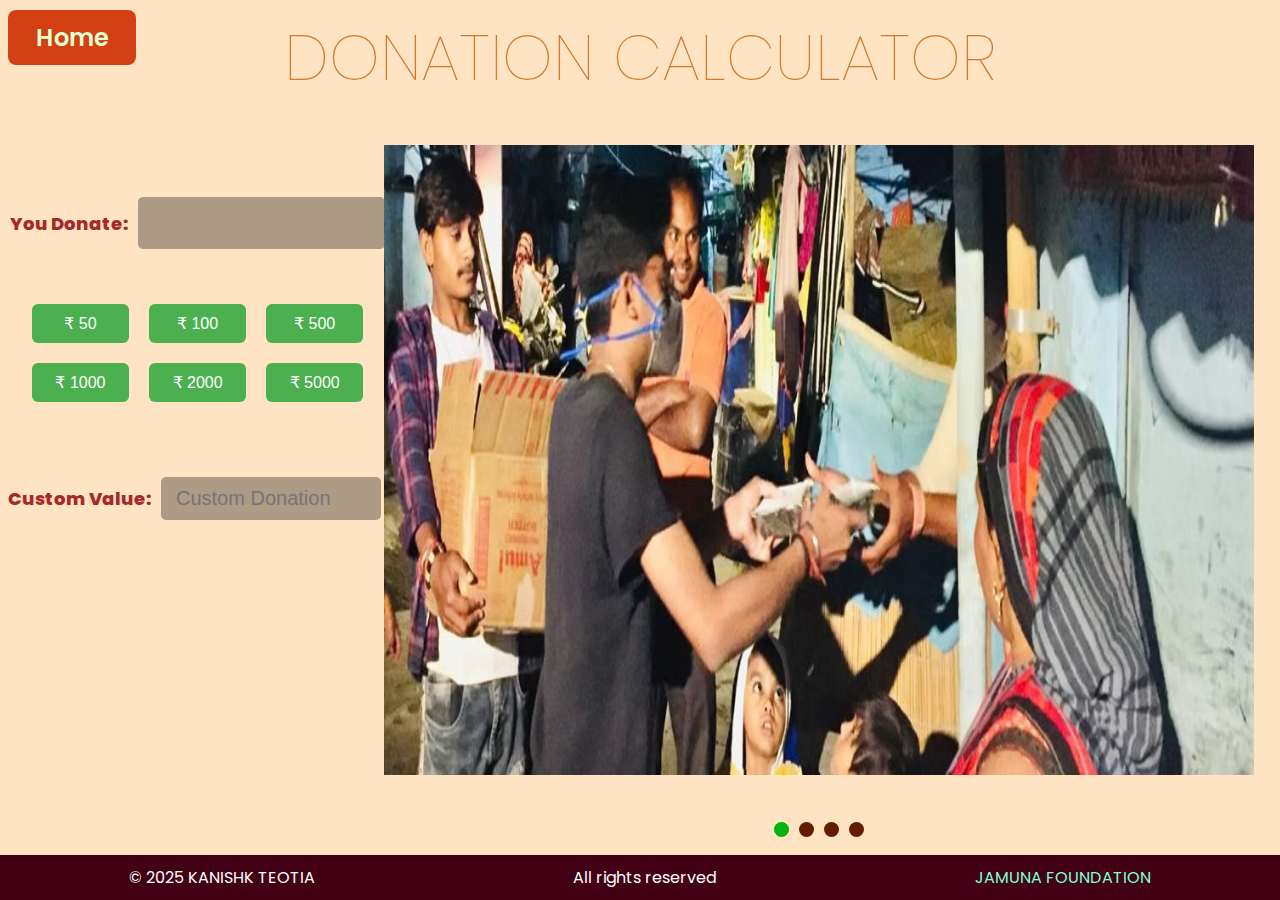
<file: Task3_Donation_Calculator/calc.html>
<!DOCTYPE html>
<html lang="en">
  <head>
    <meta charset="UTF-8" />
    <meta name="viewport" content="width=device-width, initial-scale=1.0" />
    <title>Donation Calculator</title>
    <link rel="stylesheet" href="./style.css" />
    <link rel="stylesheet" href="./calc.css" />
  </head>
  <body>
    <div class="background"></div>
    <div class="home"><a href="home.html" id="home-link">Home</a></div>
    <h1 id="header">DONATION CALCULATOR</h1>
    <div class="container">
      <div class="text-container">
        <div id="input-field">
          <div class="text">
            <div>You Donate:</div>
            <div id="input"></div>
          </div>
          <div class="button-container">
            <button class="button" id="50">₹ 50</button>
            <button class="button" id="100">₹ 100</button>
            <button class="button" id="500">₹ 500</button>
            <button class="button" id="1000">₹ 1000</button>
            <button class="button" id="2000">₹ 2000</button>
            <button class="button" id="5000">₹ 5000</button>
          </div>
          <div class="custom-input">
            <div>Custom Value:</div>
            <input id="custom-in" type="text" placeholder="Custom Donation" />
          </div>
          <div id="error-message">Minimum donation is ₹ 50!</div>
        </div>
        <div id="output-field">
          <div id="carousel-1"></div>
          <div id="carousel-2"></div>
          <div id="carousel-3"></div>
          <div id="carousel-4"></div>
        </div>
      </div>
      <div class="img-container">
        <div class="carousel">
          <img id="hunger" alt="food" src="./assets/food_drop.png" />
          <img id="health" alt="health" src="./assets/health_clinic.png" />
          <img id="teach" alt="education" src="./assets/education_drop.png" />
          <img id="forest" alt="forests" src="./assets/forests.png" />
        </div>
      </div>
      <div class="carousel-controls">
        <button title="Hunger" class="dot active"></button>
        <button title="Health" class="dot"></button>
        <button title="Education" class="dot"></button>
        <button title="Forests" class="dot"></button>
      </div>
    </div>
    <footer id="footer">
      <div>© 2025 KANISHK TEOTIA</div>
      <div>All rights reserved</div>
      <a href="https://jamunafoundation.com" target="_blank" rel="noopener">
        JAMUNA FOUNDATION
      </a>
    </footer>
  </body>
  <script src="./calc.js"></script>
</html>
</file>
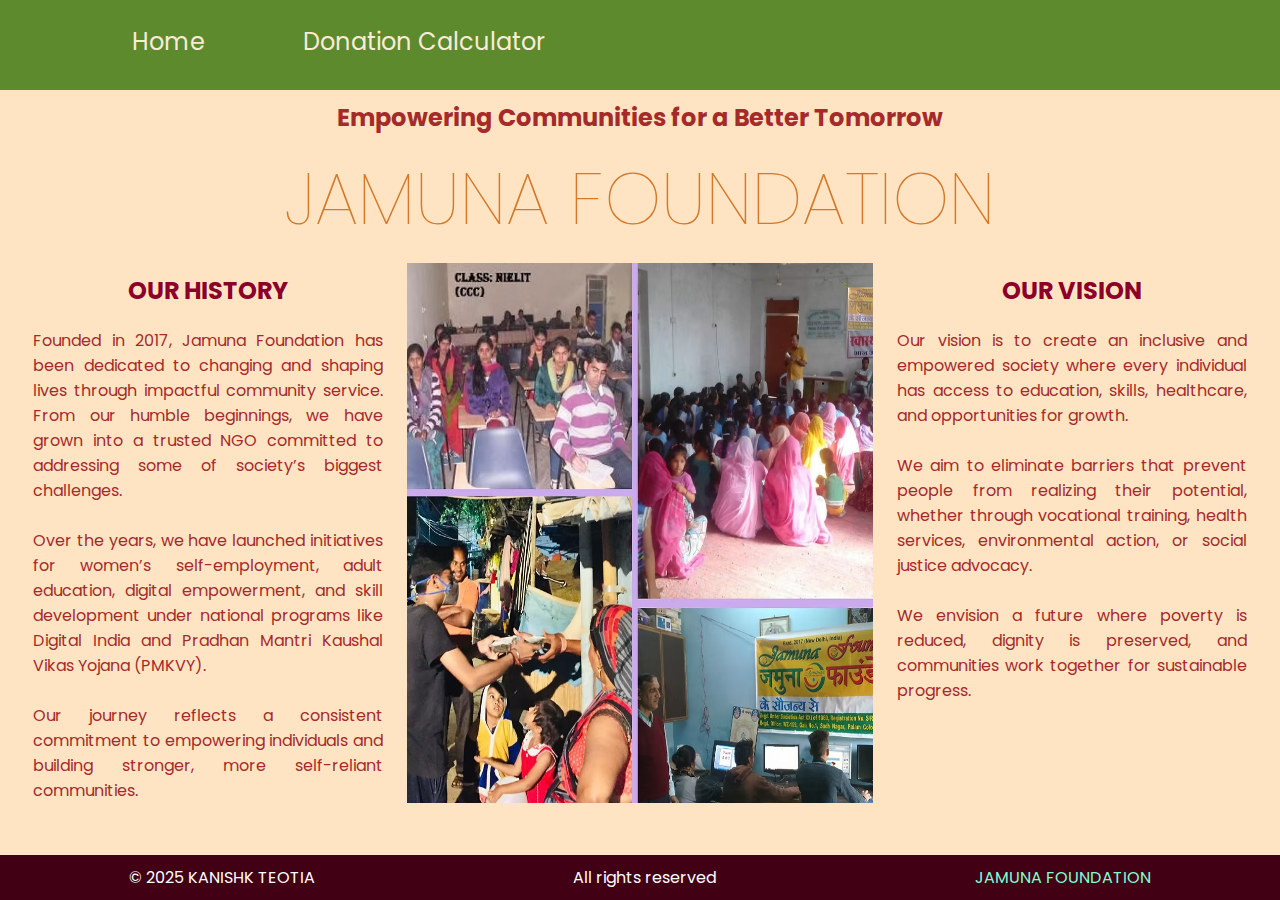
<file: Task3_Donation_Calculator/home.html>
<!DOCTYPE html>
<html lang="en">
  <head>
    <meta charset="UTF-8" />
    <meta name="viewport" content="width=device-width, initial-scale=1.0" />
    <title>Donation Calculator</title>
    <link rel="stylesheet" href="./style.css" />
    <link rel="stylesheet" href="./home.css" />
  </head>
  <body>
    <nav>
      <ul>
        <li><a href="home.html" id="home-link">Home</a></li>
        <li><a href="calc.html">Donation Calculator</a></li>
      </ul>
    </nav>

    <h2 id="second-header">Empowering Communities for a Better Tomorrow</h2>
    <h1 id="header">JAMUNA FOUNDATION</h1>
    <div class="container">
      <div id="paragraph-container">
        <div class="partition">
          <h2>OUR HISTORY</h2>
          <p id="paragraph">
            Founded in 2017, Jamuna Foundation has been dedicated to changing
            and shaping lives through impactful community service. From our
            humble beginnings, we have grown into a trusted NGO committed to
            addressing some of society’s biggest challenges.<br /><br />
            Over the years, we have launched initiatives for women’s
            self-employment, adult education, digital empowerment, and skill
            development under national programs like Digital India and Pradhan
            Mantri Kaushal Vikas Yojana (PMKVY).<br /><br />
            Our journey reflects a consistent commitment to empowering
            individuals and building stronger, more self-reliant communities.
          </p>
        </div>
        <div class="division">
          <div class="img-scroll">
            <img alt="donation" src="./assets/collage.png" />
            <img alt="teaching" src="./assets/teaching.png" />
          </div>
        </div>
        <div class="partition">
          <h2>OUR VISION</h2>
          <p id="paragraph">
            Our vision is to create an inclusive and empowered society where
            every individual has access to education, skills, healthcare, and
            opportunities for growth. <br /><br />
            We aim to eliminate barriers that prevent people from realizing
            their potential, whether through vocational training, health
            services, environmental action, or social justice advocacy.
            <br /><br />
            We envision a future where poverty is reduced, dignity is preserved,
            and communities work together for sustainable progress.
          </p>
        </div>
      </div>
    </div>
    <footer id="footer">
      <div>© 2025 KANISHK TEOTIA</div>
      <div>All rights reserved</div>
      <a href="https://jamunafoundation.com" target="_blank" rel="noopener">
        JAMUNA FOUNDATION
      </a>
    </footer>
  </body>
</html>
</file>
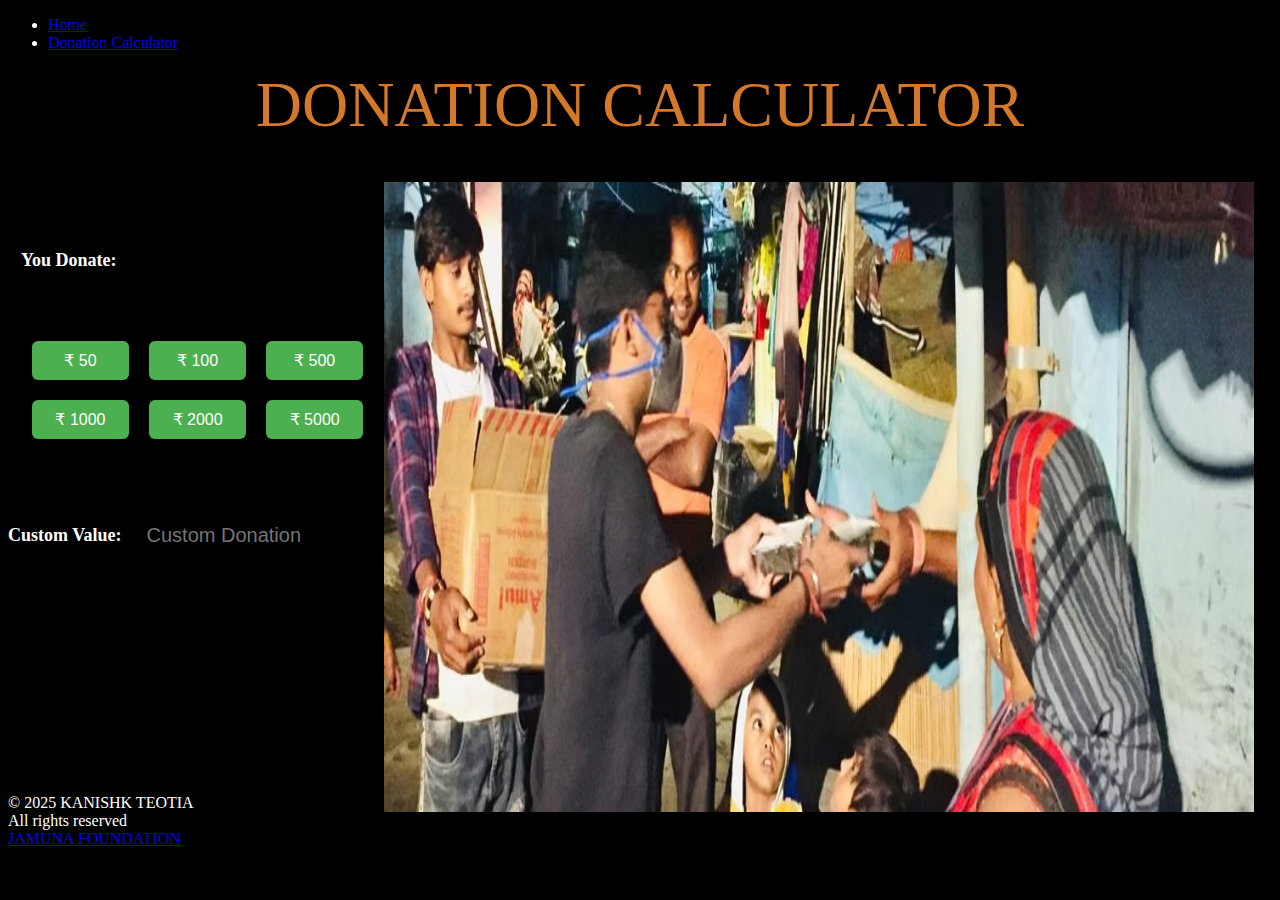
<file: Level1/Task3_Donation_Calculator/calc.html>
<!DOCTYPE html>
<html lang="en">
  <head>
    <meta charset="UTF-8" />
    <meta name="viewport" content="width=device-width, initial-scale=1.0" />
    <title>Donation Calculator</title>
    <link rel="stylesheet" href="./style.css" />
    <link rel="stylesheet" href="./calc.css" />
  </head>
  <body>
    <div class="background"></div>
    <nav>
      <ul>
        <li><a href="home.html" id="home-link">Home</a></li>
        <li><a href="calc.html">Donation Calculator</a></li>
      </ul>
    </nav>
    <h1 id="header">DONATION CALCULATOR</h1>
    <div class="container">
      <div class="text-container">
        <div id="input-field">
          <div class="text">
            <div>You Donate:</div>
            <div id="input"></div>
          </div>
          <div class="button-container">
            <button class="button" id="50">₹ 50</button>
            <button class="button" id="100">₹ 100</button>
            <button class="button" id="500">₹ 500</button>
            <button class="button" id="1000">₹ 1000</button>
            <button class="button" id="2000">₹ 2000</button>
            <button class="button" id="5000">₹ 5000</button>
          </div>
          <div class="custom-input">
            <div>Custom Value:</div>
            <input id="custom-in" type="text" placeholder="Custom Donation" />
          </div>
        </div>
        <div id="output-field">
          <div id="carousel-1"></div>
          <div id="carousel-2"></div>
          <div id="carousel-3"></div>
          <div id="carousel-4"></div>
        </div>
      </div>
      <div class="img-container">
        <div class="carousel">
          <img id="hunger" alt="food" src="./assets/food_drop.png" />
          <img id="health" alt="health" src="./assets/health_clinic.png" />
          <img id="teach" alt="education" src="./assets/education_drop.png" />
          <img id="forest" alt="forests" src="./assets/forests.png" />
        </div>
      </div>
    </div>
    <footer id="footer">
      <div>© 2025 KANISHK TEOTIA</div>
      <div>All rights reserved</div>
      <a href="https://jamunafoundation.com" target="_blank" rel="noopener">
        JAMUNA FOUNDATION
      </a>
    </footer>
  </body>
  <script src="./calc.js"></script>
</html>
</file>
<file: Task3_Donation_Calculator/style.css>
@import url("https://fonts.googleapis.com/css2?family=Poppins:wght@300;400;500;600&display=swap");
body {
  color: brown;
  font-family: "Poppins";
  background-color: bisque;
}

.background {
  height: 100%;
  width: 100%;
  position: absolute;
  left: 0;
  top: 0;
  z-index: -100;
}

nav {
  width: 100%;
  height: 10vh;
  font-size: x-large;
  background-color: rgb(92, 138, 45);
  position: fixed;
  left: 0;
  top: 0;
}

nav ul {
  list-style: none;
  width: 100%;
  height: 100%;
  display: flex;
  justify-content: left;
  align-items: center;
}

nav ul li {
  text-align: center;
  width: 20%;
  height: 100%;
}
nav ul li a {
  color: antiquewhite;
  padding: 5px;
  text-decoration: none;
}
nav ul li a:hover {
  border-radius: 10px;
  color: antiquewhite;
  font-weight: 800;
  background-color: rgba(255, 0, 0, 0.167);
}
nav ul li a:active {
  border-radius: 10px;
  color: #4f2b22;
  background-color: rgb(255, 255, 255);
}

#footer {
  background-color: rgb(65, 0, 20);
  position: fixed;
  left: 0;
  bottom: 0;
  width: 100%;
  height: 5vh;
  color: white;
  display: flex;
  align-items: center;
  justify-content: space-around;
}

#footer a {
  color: aquamarine;
  text-decoration: none;
}

#footer a:hover {
  text-decoration: underline;
}
</file>
<file: Task3_Donation_Calculator/calc.css>
#header {
  text-align: center;
  margin: 10px 0 40px 0;
  color: rgb(211, 121, 41);
  font-size: 4em;
  font-weight: 100;
}
.home {
  background-color: rgb(211, 64, 19);
  width: 10vw;
  font-size: x-large;
  position: absolute;
  border-radius: 8px;
}

.home a {
  text-decoration: none;
  color: black;
  font-weight: 600;
  padding: 10px 10px;
  display: block;
  text-align: center;
  border-radius: 8px;
  color: #e1ffcf;
  transition: 0.3s;
}

.home a:hover {
  background-color: #4caf50;
  color: rgb(255, 255, 255);
  transition: 0.3s;
}

.container {
  width: 100%;
  height: 68vh;
  display: flex;
}

.text-container {
  margin-top: 30px;
  height: 100%;
  width: 30%;
  font-size: x-large;
  font-weight: 800;
}

#input-field {
  height: 60%;
  width: 100%;
  display: flex;
  flex-direction: column;
  justify-content: center;
  align-items: center;
}

.text {
  font-size: large;
  display: flex;
  gap: 10px;
  align-items: center;
  justify-content: center;
  width: 100%;
}
#input {
  width: 60%;
  height: 2rem;
  background-color: rgba(0, 0, 0, 0.325);
  border-radius: 5px;
  color: white;
  display: flex;
  align-items: center;
  padding: 10px;
}

.button-container {
  display: grid;
  grid-template-columns: repeat(3, 1fr);
  gap: 10px;
  margin: 50px 0;
  width: 90%;
}

.custom-input {
  display: flex;
  gap: 10px;
  font-size: large;
  align-items: center;
  margin-top: 20px;
}

#output-field {
  position: absolute;
  bottom: 10px;
  left: 3vw;
  width: 28%;
  height: 30%;
}

#output-field div {
  position: relative;
  font-size: x-large;
  font-weight: 600;
}

#output-field > div,
.carousel img {
  opacity: 0;
  position: absolute;
  transition: opacity 1s ease-in-out;
}

#output-field > .active,
.carousel img.active {
  opacity: 1;
  position: absolute;
}

#error-message {
  position: absolute;
  top: 60vh;
  left: 12%;
  color: red;
  font-size: 0.7em;
  margin-top: 10px;
  display: none;
}

input[type="text"] {
  width: 50%;
  border: none;
  padding: 10px 15px;
  font-size: 20px;
  outline: none;
  transition: 0.3s;
  border-radius: 5px;
  background-color: rgba(0, 0, 0, 0.319);
  color: aliceblue;
}

.button {
  padding: 10px 20px;
  margin: 5px;
  font-size: 16px;
  border: none;
  border-radius: 6px;
  background: #4caf50;
  color: white;
  cursor: pointer;
  text-align: center;
}

.button:hover {
  background-color: #45a049;
}

.img-container {
  position: absolute;
  left: 30%;
  background-color: black;
  height: 70vh;
  width: 68vw;
  overflow: hidden;
}

.carousel {
  width: 100%;
  height: 100%;
}

.carousel img {
  width: 100%;
  height: 100%;
}

.carousel-controls {
  position: absolute;
  z-index: 10;
  bottom: 7vh;
  left: 64%;
  transform: translateX(-50%);
  display: flex;
  gap: 10px;
}

.carousel-controls button {
  position: relative;
  width: 15px;
  height: 15px;
  border-radius: 50%;
  border: none;
  background-color: rgb(100, 28, 0);
  cursor: pointer;
}

.carousel-controls button.active {
  background-color: rgb(1, 180, 13);
}
</file>
<file: Task3_Donation_Calculator/home.css>
#second-header {
  margin: 100px 0 0;
  text-align: center;
}

#header {
  text-align: center;
  margin: 10px 0 0 0;
  color: rgb(211, 121, 41);
  font-size: 72px;
  font-weight: 100;
}

.container {
  width: 100%;
  display: flex;
  justify-content: center;
  align-items: center;
}

#paragraph-container {
  width: 96%;
  display: flex;
  justify-content: center;
  gap: 2%;
}

.partition {
  width: 30%;
  text-align: center;
}
.partition h2 {
  color: rgb(139, 0, 42);
}

.division {
  width: 40%;
  height: 60vh;
  margin-top: 10px;
  overflow: hidden;
}

.img-scroll {
  position: relative;
  overflow: scroll;
  width: 103%;
  height: 104%;
}

.img-scroll img {
  width: 100%;
  height: 60vh;
}

#paragraph {
  text-align: justify;
}
</file>
<file: Level1/Task3_Donation_Calculator/style.css>
body{
    background-color: black;
    color: white;
}
</file>
<file: Level1/Task3_Donation_Calculator/calc.css>
#header {
  text-align: center;
  margin: 10px 0 40px 0;
  color: rgb(211, 121, 41);
  font-size: 4em;
  font-weight: 100;
}
.home {
  background-color: rgb(211, 64, 19);
  width: 10vw;
  font-size: x-large;
  position: absolute;
  border-radius: 8px;
}

.home a {
  text-decoration: none;
  color: black;
  font-weight: 600;
  padding: 10px 10px;
  display: block;
  text-align: center;
  border-radius: 8px;
  color: #e1ffcf;
  transition: 0.3s;
}

.home a:hover {
  background-color: #4caf50;
  color: rgb(255, 255, 255);
  transition: 0.3s;
}

.container {
  width: 100%;
  height: 68vh;
  display: flex;
}

.text-container {
  margin-top: 30px;
  height: 100%;
  width: 30%;
  font-size: x-large;
  font-weight: 800;
}

#input-field {
  height: 60%;
  width: 100%;
  display: flex;
  flex-direction: column;
  justify-content: center;
  align-items: center;
}

.text {
  font-size: large;
  display: flex;
  gap: 10px;
  align-items: center;
  justify-content: center;
  width: 100%;
}
#input {
  width: 60%;
  height: 2rem;
  background-color: rgba(0, 0, 0, 0.325);
  border-radius: 5px;
  color: white;
  display: flex;
  align-items: center;
  padding: 10px;
}

.button-container {
  display: grid;
  grid-template-columns: repeat(3, 1fr);
  gap: 10px;
  margin: 50px 0;
  width: 90%;
}

.custom-input {
  display: flex;
  gap: 10px;
  font-size: large;
  align-items: center;
  margin-top: 20px;
}

#output-field {
  position: absolute;
  bottom: 10px;
  left: 3vw;
  width: 28%;
  height: 30%;
}

#output-field div {
  position: relative;
  font-size: x-large;
  font-weight: 600;
}

#output-field > div,
.carousel img {
  opacity: 0;
  position: absolute;
  transition: opacity 1s ease-in-out;
}

#output-field > .active,
.carousel img.active {
  opacity: 1;
  position: absolute;
}

#error-message {
  position: absolute;
  top: 60vh;
  left: 12%;
  color: red;
  font-size: 0.7em;
  margin-top: 10px;
  display: none;
}

input[type="text"] {
  width: 50%;
  border: none;
  padding: 10px 15px;
  font-size: 20px;
  outline: none;
  transition: 0.3s;
  border-radius: 5px;
  background-color: rgba(0, 0, 0, 0.319);
  color: aliceblue;
}

.button {
  padding: 10px 20px;
  margin: 5px;
  font-size: 16px;
  border: none;
  border-radius: 6px;
  background: #4caf50;
  color: white;
  cursor: pointer;
  text-align: center;
}

.button:hover {
  background-color: #45a049;
}

.img-container {
  position: absolute;
  left: 30%;
  background-color: black;
  height: 70vh;
  width: 68vw;
  overflow: hidden;
}

.carousel {
  width: 100%;
  height: 100%;
}

.carousel img {
  width: 100%;
  height: 100%;
}

.carousel-controls {
  position: absolute;
  z-index: 10;
  bottom: 7vh;
  left: 64%;
  transform: translateX(-50%);
  display: flex;
  gap: 10px;
}

.carousel-controls button {
  position: relative;
  width: 15px;
  height: 15px;
  border-radius: 50%;
  border: none;
  background-color: rgb(100, 28, 0);
  cursor: pointer;
}

.carousel-controls button.active {
  background-color: rgb(1, 180, 13);
}
</file>
